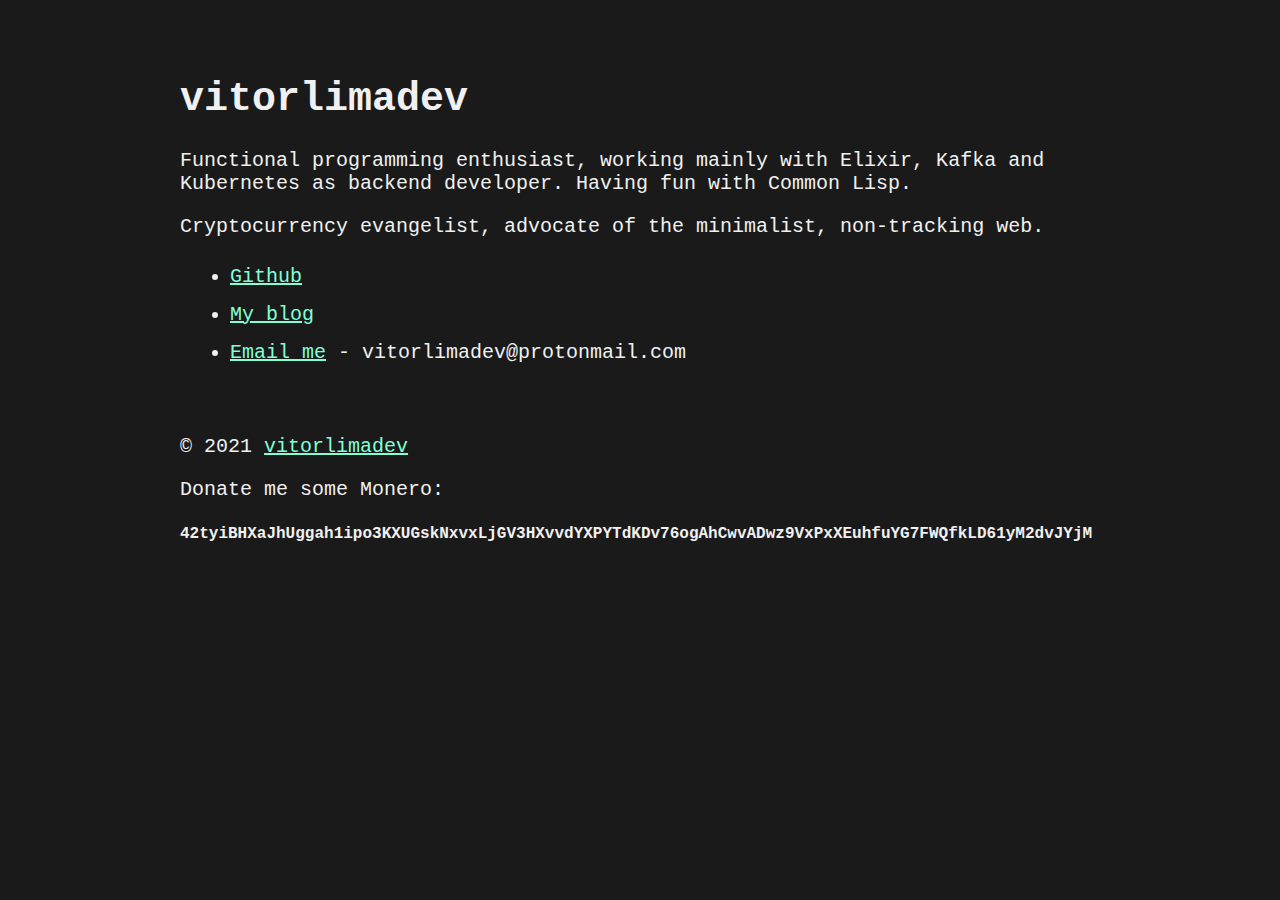
<file: index.html>
<!DOCTYPE html>
<html lang="en">

<head>
	<meta charset="utf-8" />
	<meta http-equiv="X-UA-Compatible" content="IE=edge" />
	<meta name="viewport" content="width=device-width, initial-scale=1.0" />
	<title>vitorlimadev's blog</title>
	<link rel="stylesheet" href="/css/main.css" />
</head>

<body>
	<div class="container">
		<main>
			<h1>vitorlimadev</h1>
			<p>Functional programming enthusiast, working mainly with Elixir, Kafka and Kubernetes as backend developer.
				Having fun with Common Lisp.</p>
			<p>Cryptocurrency evangelist, advocate of the minimalist, non-tracking web.</p>

			<ul>
				<li><a href="https://github.com/vitorlimadev">Github</a>
				<li><a href="/blog">My blog</a>
				<li><a href="mailto:vitorlimadev@protonmail.com">Email me</a> - vitorlimadev@protonmail.com
			</ul>
		</main>

		<br>

		<p>© 2021 <a href="/">vitorlimadev</a></p>
		<p>Donate me some Monero:</p>
		<strong class="donation-address">42tyiBHXaJhUggah1ipo3KXUGskNxvxLjGV3HXvvdYXPYTdKDv76ogAhCwvADwz9VxPxXEuhfuYG7FWQfkLD61yM2dvJYjM</strong>
	</div>
</body>

</html>
</file>
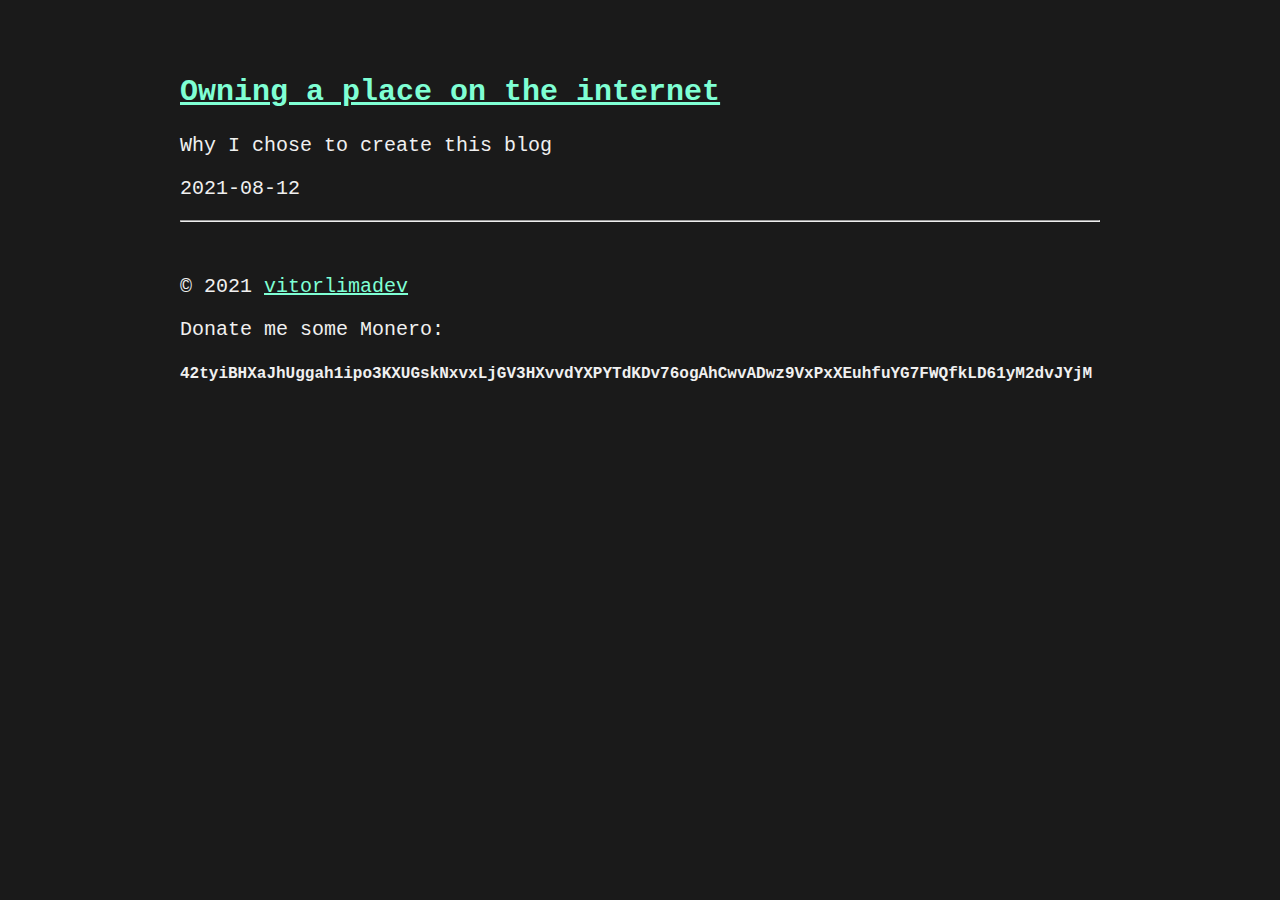
<file: blog/index.html>
<!DOCTYPE html>
<html lang="en">

<head>
	<meta charset="utf-8" />
	<meta http-equiv="X-UA-Compatible" content="IE=edge" />
	<meta name="viewport" content="width=device-width, initial-scale=1.0" />
	<title>vitorlimadev's blog</title>
	<link rel="stylesheet" href="/css/main.css" />
</head>

<body>
	<div class="container">
		<main>
			<h2><a href="/blog/owning_a_place_on_the_internet.html">Owning a place on the internet</a></h2>
			<p>Why I chose to create this blog</p>
			<p>2021-08-12</p>

			<hr>
		</main>

		<br>

		<p>© 2021 <a href="/">vitorlimadev</a></p>
		<p>Donate me some Monero:</p>
		<strong class="donation-address">42tyiBHXaJhUggah1ipo3KXUGskNxvxLjGV3HXvvdYXPYTdKDv76ogAhCwvADwz9VxPxXEuhfuYG7FWQfkLD61yM2dvJYjM</strong>
	</div>
</body>

</html>
</file>
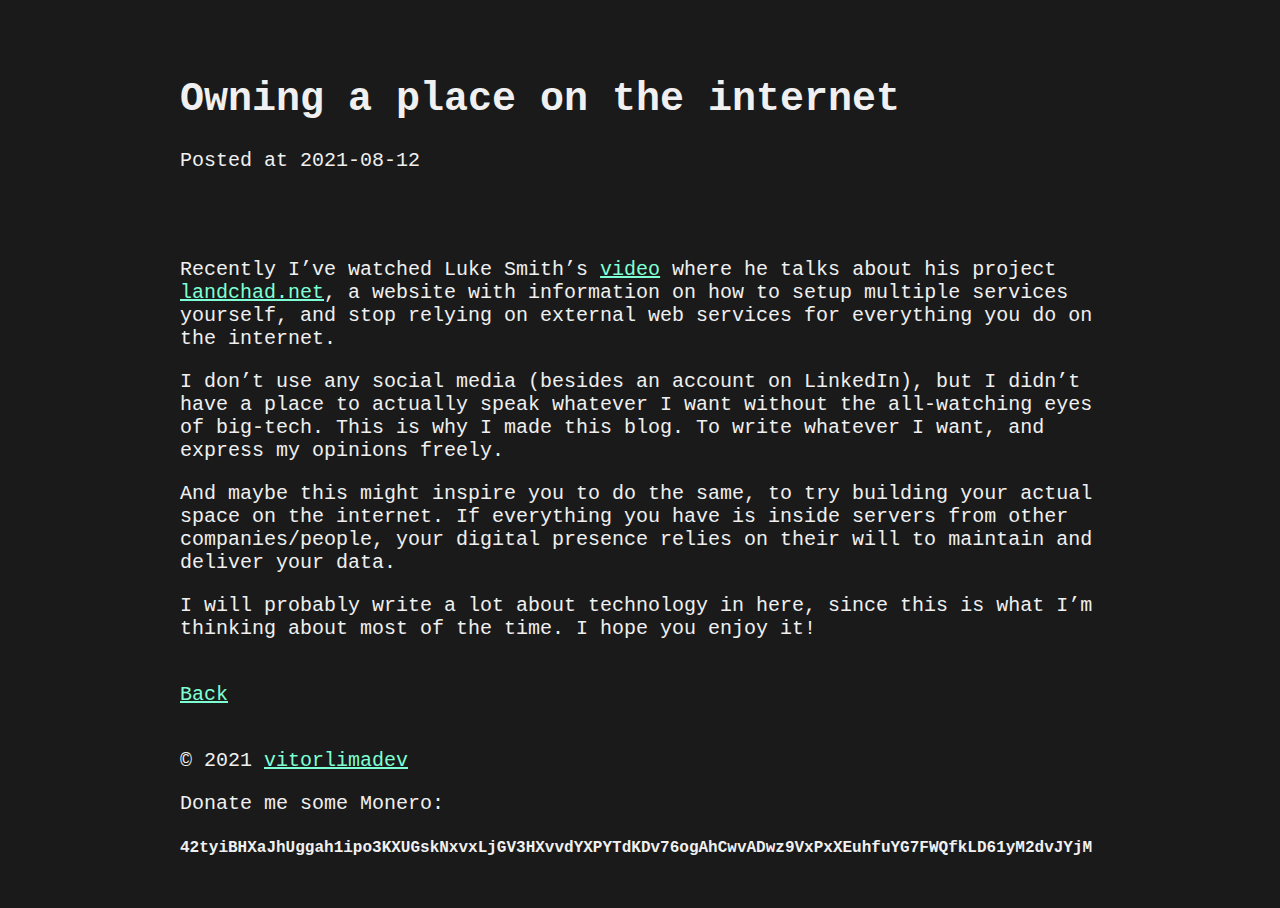
<file: blog/owning_a_place_on_the_internet.html>
<!DOCTYPE html>
<html lang="en">

<head>
	<meta charset="utf-8" />
	<meta http-equiv="X-UA-Compatible" content="IE=edge" />
	<meta name="viewport" content="width=device-width, initial-scale=1.0" />
	<title>vitorlimadev's blog</title>
	<link rel="stylesheet" href="/css/main.css" />
</head>

<body>
	<div class="container">
		<main>
			<h1>Owning a place on the internet</h1>
			<p>Posted at 2021-08-12</p>

			<br>

			<br>
			<p>
				Recently I’ve watched Luke Smith’s <a href="https://odysee.com/@Luke:7/internet-landchads-destroy-r*ddit:7">
					video</a> where he talks about his
				project <a href="https://landchad.net/">landchad.net</a>, a website with information on how to setup multiple
				services yourself, and stop relying on external web services for everything you do on the internet.
			</p>
			<p>
				I don’t use any social media (besides an account on LinkedIn), but I didn’t have a place to actually speak
				whatever I want without the all-watching eyes of big-tech. This is why I made this blog. To write whatever I
				want, and express my opinions freely.
			</p>
			<p>
				And maybe this might inspire you to do the same, to try building your actual space on the internet. If
				everything you have is inside servers from other companies/people, your digital presence relies on their will to
				maintain and deliver your data.
			</p>
			<p>
				I will probably write a lot about technology in here, since this is what I’m thinking about most of the time. I
				hope you enjoy it!
			</p>

			<br>

			<span><a href="/blog">Back</a></span>
		</main>

		<br>

		<p>© 2021 <a href="/">vitorlimadev</a></p>
		<p>Donate me some Monero:</p>
		<strong class="donation-address">42tyiBHXaJhUggah1ipo3KXUGskNxvxLjGV3HXvvdYXPYTdKDv76ogAhCwvADwz9VxPxXEuhfuYG7FWQfkLD61yM2dvJYjM</strong>
	</div>
</body>

</html>
</file>
<file: css/main.css>
* {
  box-sizing: border-box;
  font-family: "Courier New", Courier, monospace;
  color: #f0f0f0;
}

html {
	zoom: 125%;
}

body {
  background-color: #1a1a1a;
}

.container {
  margin: 0 auto;
  max-width: 50rem;
  padding: 2rem 2rem;
  position: relative;
  width: 100%;
}

.donation-address {
	font-size: 0.8em;
}


select {
  width: auto;
}

a {
  color: aquamarine;
}

li {
  line-height: 1.9;
}

button {
  border: none;
  background-color: aquamarine;
  color: black;
  font-weight: bold;
}

textarea,
input {
  width: 100%;
  line-height: 1.9;
  color: black;
}

textarea {
  min-height: 20rem;
}

.horizontal-menu {
  display: flex;
  align-content: center;
}

.horizontal-menu-item:nth-child(even) {
  margin-left: 1rem;
}
</file>
